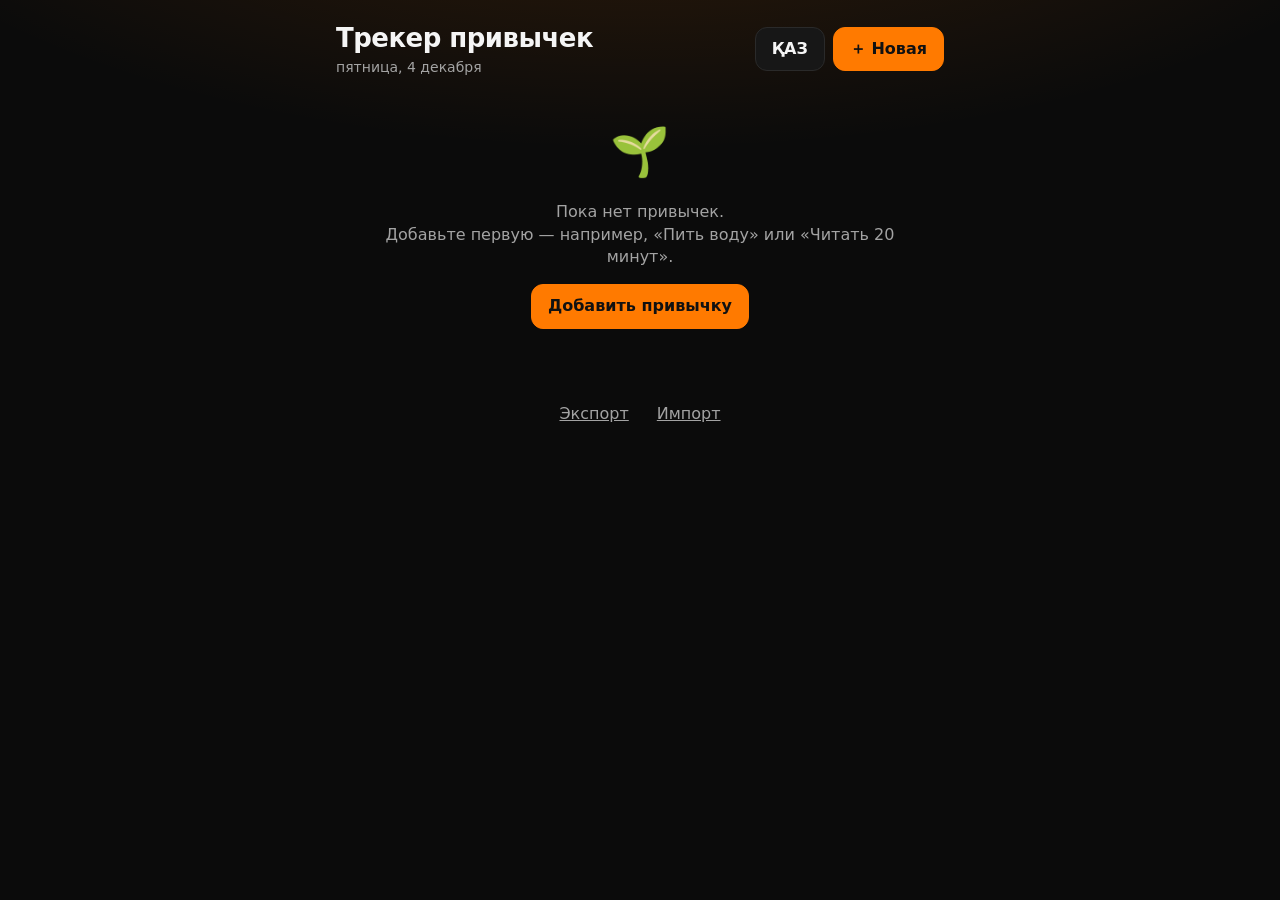
<file: habit-tracker/index.html>
<!doctype html>
<html lang="ru">
<head>
  <meta charset="utf-8">
  <meta name="viewport" content="width=device-width, initial-scale=1, viewport-fit=cover">
  <meta name="theme-color" content="#0b0b0b">
  <title>Трекер привычек</title>
  <link rel="stylesheet" href="style.css">
</head>
<body>
  <main class="app">
    <header class="top">
      <div>
        <h1 data-i18n="title">Трекер привычек</h1>
        <p class="today" id="today"></p>
      </div>
      <div class="top-actions">
        <button class="btn lang" id="langBtn" aria-label="Тіл / Язык">ҚАЗ</button>
        <button class="btn btn-primary" id="addBtn" data-i18n="new">＋ Новая</button>
      </div>
    </header>

    <section class="summary" id="summary">
      <div class="stat"><span class="stat-val" id="statDone">0/0</span><span class="stat-lbl" data-i18n="today">сегодня</span></div>
      <div class="stat"><span class="stat-val" id="statBest">0</span><span class="stat-lbl" data-i18n="best">лучшая серия</span></div>
      <div class="stat"><span class="stat-val" id="statWeek">0%</span><span class="stat-lbl" data-i18n="week">за неделю</span></div>
    </section>
    <div class="progress"><div class="progress-bar" id="progressBar"></div></div>

    <section id="list" class="list"></section>

    <div class="empty" id="empty" hidden>
      <div class="empty-icon">🌱</div>
      <p data-i18n-html="empty"></p>
      <button class="btn btn-primary" id="emptyAdd" data-i18n="addHabit">Добавить привычку</button>
    </div>

    <footer class="foot">
      <button class="link" id="exportBtn" data-i18n="export">Экспорт</button>
      <button class="link" id="importBtn" data-i18n="import">Импорт</button>
      <input type="file" id="importFile" accept="application/json" hidden>
    </footer>
  </main>

  <dialog id="dlg">
    <form method="dialog" id="form">
      <h2 id="dlgTitle">Новая привычка</h2>
      <label class="field">
        <span data-i18n="name">Название</span>
        <input id="fName" maxlength="40" required data-i18n-ph="namePh">
      </label>
      <div class="field">
        <span data-i18n="icon">Иконка</span>
        <div class="choices" id="emojiChoices"></div>
      </div>
      <div class="field">
        <span data-i18n="color">Цвет</span>
        <div class="choices" id="colorChoices"></div>
      </div>
      <div class="field">
        <span data-i18n="goal">Цель: дней в неделю</span>
        <div class="goal">
          <input type="range" id="fGoal" min="1" max="7" value="7">
          <output id="goalOut">7</output>
        </div>
      </div>
      <div class="dlg-actions">
        <button type="button" class="btn btn-danger" id="delBtn" data-i18n="del" hidden>Удалить</button>
        <span class="spacer"></span>
        <button type="button" class="btn" id="cancelBtn" data-i18n="cancel">Отмена</button>
        <button type="submit" class="btn btn-primary" value="save" data-i18n="save">Сохранить</button>
      </div>
    </form>
  </dialog>

  <script src="app.js"></script>
</body>
</html>
</file>
<file: habit-tracker/style.css>
:root {
  --bg: #0b0b0b; --card: #171717; --text: #f5f5f5; --muted: #a3a3a3;
  --line: #2a2a2a; --cell: #242424; --accent: #ff7a00; --danger: #ff4d4f;
  --shadow: 0 1px 0 rgba(255,122,0,.08), 0 6px 20px rgba(0,0,0,.5);
  color-scheme: dark;
}
* { box-sizing: border-box; }
html, body { margin: 0; }
body {
  background: var(--bg);
  background-image: radial-gradient(1200px 500px at 50% -200px, rgba(255,122,0,.18), transparent 70%);
  background-attachment: fixed;
  min-height: 100vh; color: var(--text);
  font: 16px/1.4 system-ui, -apple-system, "Segoe UI", Roboto, sans-serif;
  -webkit-tap-highlight-color: transparent;
}
.app { max-width: 640px; margin: 0 auto; padding: 20px 16px 40px; }
.top-actions { display: flex; gap: 8px; align-items: center; }
.lang { padding: 10px 12px; font-size: 14px; }
.top { display: flex; align-items: center; justify-content: space-between; gap: 12px; }
h1 { font-size: 26px; margin: 0; letter-spacing: -.02em; }
h1 span { color: var(--accent); }
.today { margin: 2px 0 0; color: var(--muted); font-size: 14px; }

.btn {
  border: 1px solid var(--line); background: var(--card); color: var(--text);
  padding: 10px 16px; border-radius: 12px; font: inherit; font-weight: 600;
  cursor: pointer; white-space: nowrap;
}
.btn:active { transform: scale(.97); }
.btn-primary { background: var(--accent); border-color: var(--accent); color: #111; }
.btn-danger { color: var(--danger); }
.link { background: none; border: 0; color: var(--muted); font: inherit; cursor: pointer; padding: 6px 10px; text-decoration: underline; }

.summary { display: grid; grid-template-columns: repeat(3, 1fr); gap: 10px; margin: 20px 0 10px; }
.stat { background: var(--card); border-radius: 14px; padding: 12px; box-shadow: var(--shadow); display: flex; flex-direction: column; }
.stat-val { font-size: 22px; font-weight: 700; font-variant-numeric: tabular-nums; }
.stat-lbl { font-size: 12px; color: var(--muted); }
.progress { height: 6px; background: var(--cell); border-radius: 99px; overflow: hidden; margin-bottom: 20px; }
.progress-bar { height: 100%; width: 0; background: var(--accent); transition: width .3s; }

.list { display: flex; flex-direction: column; gap: 12px; }
.habit {
  background: var(--card); border-radius: 16px; padding: 14px; box-shadow: var(--shadow);
  border-left: 4px solid var(--c);
}
.habit-head { display: flex; align-items: center; gap: 12px; }
.habit-icon {
  width: 42px; height: 42px; border-radius: 12px; display: grid; place-items: center;
  font-size: 22px; background: color-mix(in srgb, var(--c) 18%, transparent); flex: none;
}
.habit-info { flex: 1; min-width: 0; cursor: pointer; }
.habit-name { font-weight: 600; overflow: hidden; text-overflow: ellipsis; white-space: nowrap; }
.habit-meta { font-size: 13px; color: var(--muted); }
.check {
  width: 48px; height: 48px; border-radius: 50%; border: 2px solid var(--c);
  background: transparent; color: #fff; font-size: 22px; cursor: pointer; flex: none;
  display: grid; place-items: center; transition: background .15s, transform .1s;
}
.check.on { background: var(--c); }
.check:active { transform: scale(.9); }

.week { display: grid; grid-template-columns: repeat(7, 1fr); gap: 6px; margin-top: 12px; }
.day { display: flex; flex-direction: column; align-items: center; gap: 4px; }
.day-lbl { font-size: 11px; color: var(--muted); text-transform: uppercase; }
.day-cell {
  width: 100%; max-width: 40px; aspect-ratio: 1; border-radius: 10px; border: 0;
  background: var(--cell); cursor: pointer; font-size: 12px; color: var(--muted);
  font-variant-numeric: tabular-nums;
}
.day-cell.on { background: var(--c); color: #fff; font-weight: 700; }
.day-cell.is-today { outline: 2px solid var(--c); outline-offset: 1px; }

.empty { text-align: center; padding: 40px 16px; color: var(--muted); }
.empty-icon { font-size: 48px; }
.foot { display: flex; justify-content: center; gap: 8px; margin-top: 28px; }

dialog {
  border: 0; border-radius: 20px; padding: 0; width: min(440px, calc(100% - 32px));
  background: var(--card); color: var(--text); box-shadow: 0 20px 60px rgba(0,0,0,.3);
}
dialog::backdrop { background: rgba(0,0,0,.7); }
form { padding: 20px; }
form h2 { margin: 0 0 16px; font-size: 20px; }
.field { display: block; margin-bottom: 16px; }
.field > span { display: block; font-size: 13px; color: var(--muted); margin-bottom: 6px; }
.field input:not([type=range]) {
  width: 100%; padding: 12px; border-radius: 12px; border: 1px solid var(--line);
  background: var(--bg); color: var(--text); font: inherit;
}
.choices { display: flex; flex-wrap: wrap; gap: 8px; }
.choice {
  width: 40px; height: 40px; border-radius: 10px; border: 2px solid transparent;
  background: var(--cell); font-size: 20px; cursor: pointer; display: grid; place-items: center;
}
.choice.sel { border-color: var(--accent); }
.choice.color { border-radius: 50%; }
.choice.color.sel { border-color: var(--text); }
.goal { display: flex; align-items: center; gap: 12px; }
.goal input { flex: 1; accent-color: var(--accent); }
.goal output { font-weight: 700; width: 20px; text-align: center; }
.dlg-actions { display: flex; gap: 8px; align-items: center; margin-top: 8px; }
.spacer { flex: 1; }

@media (max-width: 380px) {
  h1 { font-size: 22px; }
  .stat-val { font-size: 18px; }
  .day-cell { font-size: 11px; border-radius: 8px; }
}
.field input:focus { outline: 2px solid var(--accent); outline-offset: 0; border-color: var(--accent); }
</file>
